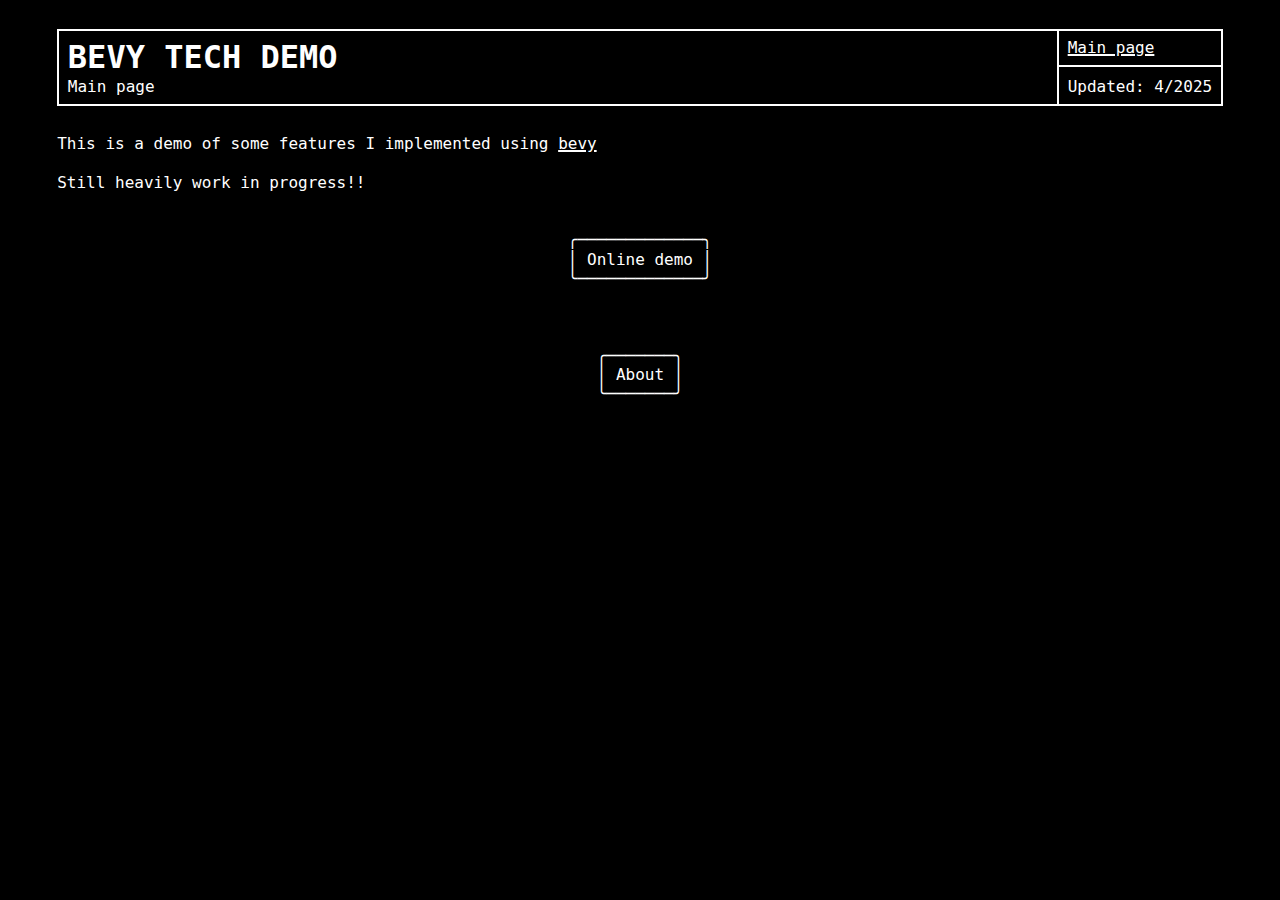
<file: index.html>
<!DOCTYPE html><html xmlns="http://www.w3.org/1999/xhtml" lang="en" xml:lang="en"><head>
  <meta charset="utf-8">
  <meta name="generator" content="pandoc">
  <meta name="viewport" content="width=device-width, initial-scale=1.0, user-scalable=yes">
  <title>Bevy tech demo</title>
  <link rel="stylesheet" href="styles/reset.css">
  <link rel="stylesheet" href="styles/hljs/github-dark.min.css">
  <link rel="stylesheet" href="styles/index.css">
</head>
<body>
<table class="header">
  <tbody><tr>
    <td rowspan="2" class="width-auto">
      <h1 class="title">Bevy tech demo</h1>
      <span class="subtitle">Main page</span>
    </td>
	<td>
		<a href="index">Main page</a>
	</td>
  </tr>
  <tr>
    <td class="width-min">
		<span style="white-space: pre;">Updated: 4/2025</span>
	</td>
  </tr>
</tbody></table>
<!-- <div class="box-button-center"> -->
<p>This is a demo of some features I implemented using <a href="https://bevyengine.org/">bevy</a></p>
<p>Still heavily work in progress!! <!-- </div> --></p>
<div class="box-button-center">
<pre style="margin: 0; padding: 0;"><a href="Game" style="text-decoration: none;">
╭─────────────╮
│ Online demo │
╰─────────────╯
</a>
</pre>
</div>
<div class="box-button-center">
<pre style="margin: 0; padding: 0;"><a href="About" style="text-decoration: none;">
╭───────╮
│ About │
╰───────╯
</a>
</pre>
</div>
  <div class="debug-grid"></div>
  <script src="scripts/index.js"></script>

<footer>
</footer>

</body></html>
</file>
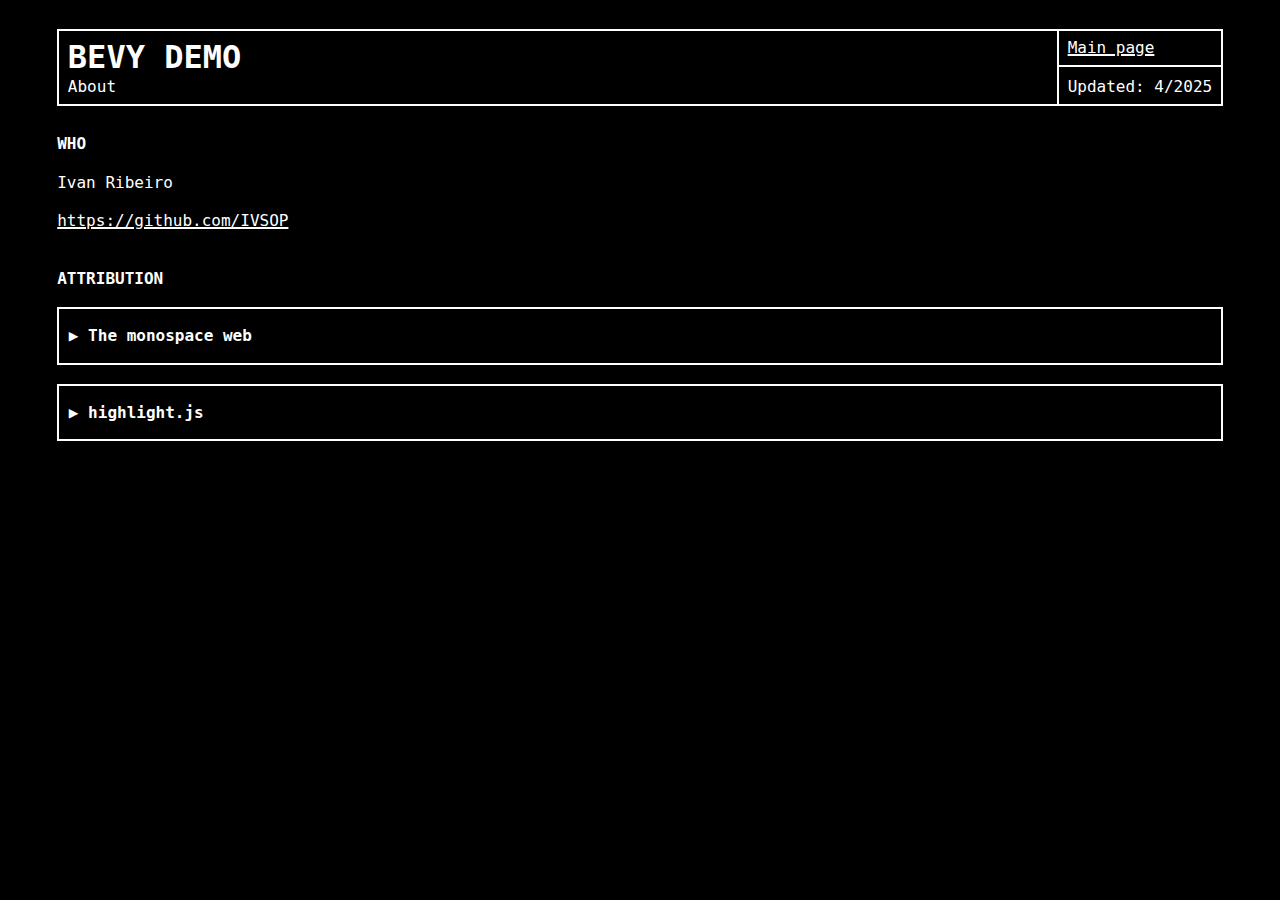
<file: About.html>
<!DOCTYPE html><html xmlns="http://www.w3.org/1999/xhtml" lang="en" xml:lang="en"><head>
  <meta charset="utf-8">
  <meta name="generator" content="pandoc">
  <meta name="viewport" content="width=device-width, initial-scale=1.0, user-scalable=yes">
  <title>Bevy demo</title>
  <link rel="stylesheet" href="styles/reset.css">
  <link rel="stylesheet" href="styles/hljs/github-dark.min.css">
  <link rel="stylesheet" href="styles/index.css">
</head>
<body>
<table class="header">
  <tbody><tr>
    <td rowspan="2" class="width-auto">
      <h1 class="title">Bevy demo</h1>
      <span class="subtitle">About</span>
    </td>
	<td>
		<a href="index">Main page</a>
	</td>
  </tr>
  <tr>
    <td class="width-min">
		<span style="white-space: pre;">Updated: 4/2025</span>
	</td>
  </tr>
</tbody></table>
<h2 id="who">Who</h2>
<p>Ivan Ribeiro</p>
<p><a href="https://github.com/IVSOP">https://github.com/IVSOP</a></p>
<h2 id="attribution">Attribution</h2>
<details>
<summary>
The monospace web
</summary>
<a href="https://github.com/owickstrom/the-monospace-web">https://github.com/owickstrom/the-monospace-web</a>
<p>
I started with this as a template for the website, then expanded upon it
heavily
</p>
<h3 class="unlisted unnumbered" id="license">License:</h3>
<pre><p>Copyright 2024 Oskar Wickström</p>
<p>Permission is hereby granted, free of charge, to any person obtaining
a copy of this software and associated documentation files (the
“Software”), to deal in the Software without restriction, including
without limitation the rights to use, copy, modify, merge, publish,
distribute, sublicense, and/or sell copies of the Software, and to
permit persons to whom the Software is furnished to do so, subject to
the following conditions:</p>
<p>The above copyright notice and this permission notice shall be
included in all copies or substantial portions of the Software.</p>
THE SOFTWARE IS PROVIDED “AS IS”, WITHOUT WARRANTY OF ANY KIND, EXPRESS
OR IMPLIED, INCLUDING BUT NOT LIMITED TO THE WARRANTIES OF
MERCHANTABILITY, FITNESS FOR A PARTICULAR PURPOSE AND NONINFRINGEMENT.
IN NO EVENT SHALL THE AUTHORS OR COPYRIGHT HOLDERS BE LIABLE FOR ANY
CLAIM, DAMAGES OR OTHER LIABILITY, WHETHER IN AN ACTION OF CONTRACT,
TORT OR OTHERWISE, ARISING FROM, OUT OF OR IN CONNECTION WITH THE
SOFTWARE OR THE USE OR OTHER DEALINGS IN THE SOFTWARE.
<pre></pre></pre></details>
<details>
<summary>
highlight.js
</summary>
<a href="https://github.com/highlightjs/highlight.js">https://github.com/highlightjs/highlight.js</a>
<p>
Used when generating the pages to highlight code blocks
</p>
<h3 class="unlisted unnumbered" id="license-1">License:</h3>
<pre><p>BSD 3-Clause License</p>
<p>Copyright (c) 2006, Ivan Sagalaev. All rights reserved.</p>
<p>Redistribution and use in source and binary forms, with or without
modification, are permitted provided that the following conditions are
met:</p>
<ul>
<li>Redistributions of source code must retain the above copyright
notice, this list of conditions and the following disclaimer.</li>
<li>Redistributions in binary form must reproduce the above copyright
notice, this list of conditions and the following disclaimer in the
documentation and/or other materials provided with the
distribution.</li>
<li>Neither the name of the copyright holder nor the names of its
contributors may be used to endorse or promote products derived from
this software without specific prior written permission.</li>
</ul>
THIS SOFTWARE IS PROVIDED BY THE COPYRIGHT HOLDERS AND CONTRIBUTORS “AS
IS” AND ANY EXPRESS OR IMPLIED WARRANTIES, INCLUDING, BUT NOT LIMITED
TO, THE IMPLIED WARRANTIES OF MERCHANTABILITY AND FITNESS FOR A
PARTICULAR PURPOSE ARE DISCLAIMED. IN NO EVENT SHALL THE COPYRIGHT
HOLDER OR CONTRIBUTORS BE LIABLE FOR ANY DIRECT, INDIRECT, INCIDENTAL,
SPECIAL, EXEMPLARY, OR CONSEQUENTIAL DAMAGES (INCLUDING, BUT NOT LIMITED
TO, PROCUREMENT OF SUBSTITUTE GOODS OR SERVICES; LOSS OF USE, DATA, OR
PROFITS; OR BUSINESS INTERRUPTION) HOWEVER CAUSED AND ON ANY THEORY OF
LIABILITY, WHETHER IN CONTRACT, STRICT LIABILITY, OR TORT (INCLUDING
NEGLIGENCE OR OTHERWISE) ARISING IN ANY WAY OUT OF THE USE OF THIS
SOFTWARE, EVEN IF ADVISED OF THE POSSIBILITY OF SUCH DAMAGE.
<pre></pre></pre></details>
  <div class="debug-grid"></div>
  <script src="scripts/index.js"></script>

<footer>
</footer>

</body></html>
</file>
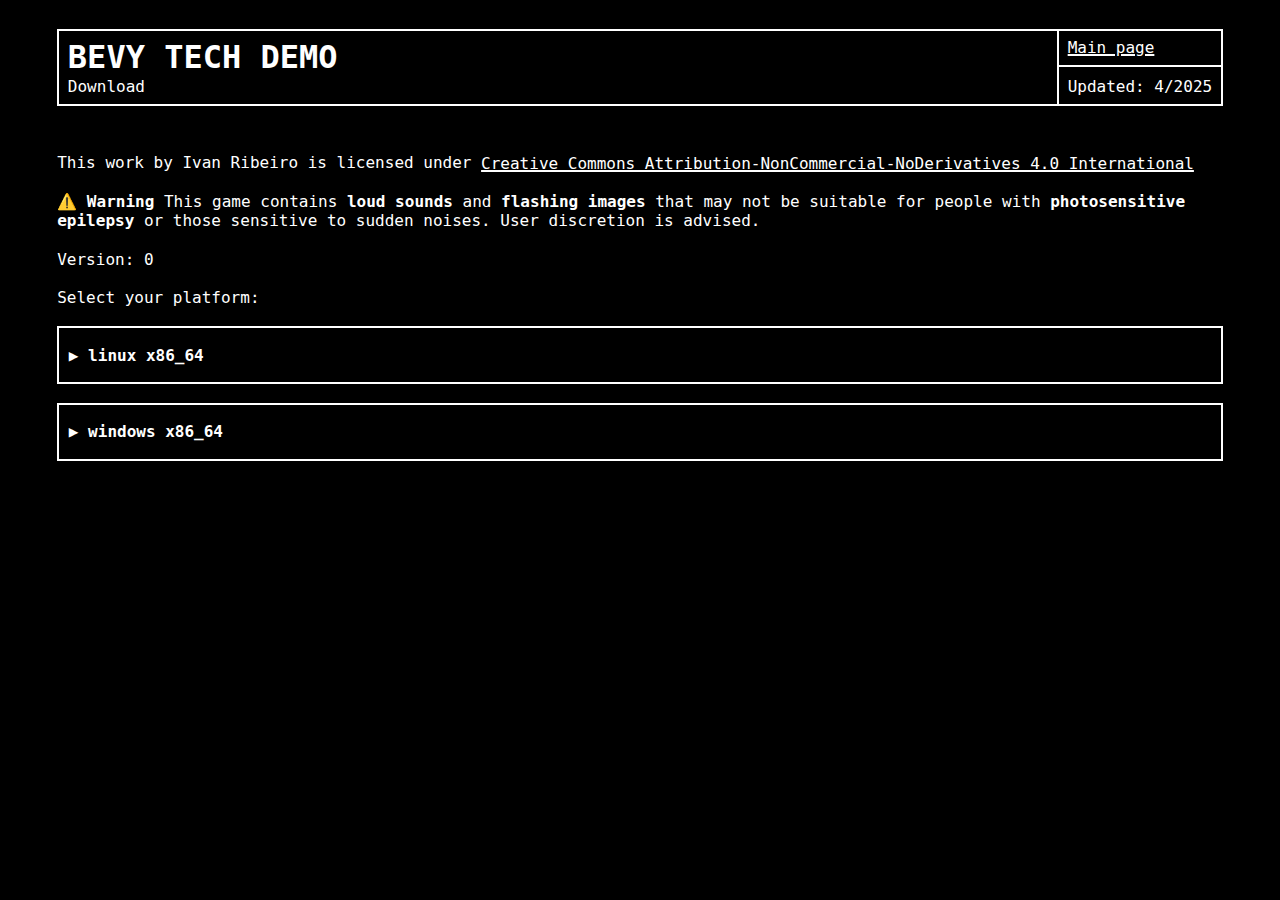
<file: Download.html>
<!DOCTYPE html><html xmlns="http://www.w3.org/1999/xhtml" lang="en" xml:lang="en"><head>
  <meta charset="utf-8">
  <meta name="generator" content="pandoc">
  <meta name="viewport" content="width=device-width, initial-scale=1.0, user-scalable=yes">
  <title>Bevy tech demo</title>
  <link rel="stylesheet" href="styles/reset.css">
  <link rel="stylesheet" href="styles/hljs/github-dark.min.css">
  <link rel="stylesheet" href="styles/index.css">
</head>
<body>
<table class="header">
  <tbody><tr>
    <td rowspan="2" class="width-auto">
      <h1 class="title">Bevy tech demo</h1>
      <span class="subtitle">Download</span>
    </td>
	<td>
		<a href="index">Main page</a>
	</td>
  </tr>
  <tr>
    <td class="width-min">
		<span style="white-space: pre;">Updated: 4/2025</span>
	</td>
  </tr>
</tbody></table>
<p xmlns:cc="http://creativecommons.org/ns#">
This work by <span property="cc:attributionName">Ivan Ribeiro</span> is
licensed under
<a href="https://creativecommons.org/licenses/by-nc-nd/4.0/?ref=chooser-v1" target="_blank" rel="license noopener noreferrer" style="display:inline-block;">Creative
Commons Attribution-NonCommercial-NoDerivatives 4.0 International</a>
</p>
<p>⚠️ <strong>Warning</strong> This game contains <strong>loud
sounds</strong> and <strong>flashing images</strong> that may not be
suitable for people with <strong>photosensitive epilepsy</strong> or
those sensitive to sudden noises. User discretion is advised.</p>
<p>Version: 0</p>
<p>Select your platform:</p>
<details>
<summary>
linux x86_64
</summary>
<div class="pictures-grid">
<div class="box-button">
<pre style="margin: 0; padding: 0;"><a href="download/bevy_tech_demo.tar.zst" download="" style="text-decoration: none;">
╭──────────╮
│ Download │
╰──────────╯
</a>
</pre>
</div>
<p>How to run:</p>
<p>First, <code>cd</code> where you want the files to be placed in and
move the downloaded file there.</p>
<p>Then, decompress the files:</p>
<pre class="bash"><code data-highlighted="yes" class="hljs language-bash">zstd --decompress --stdout --threads=0 bevy_tech_demo.tar.zst | tar -xf -</code></pre>
<p>And run it:</p>
<pre class="bash"><code data-highlighted="yes" class="hljs language-bash">./bevy_tech_demo</code></pre>
</div>
</details>
<details>
<summary>
windows x86_64
</summary>
<div class="pictures-grid">
<div class="box-button">
<pre style="margin: 0; padding: 0;"><a href="download/bevy_tech_demo_windows.tar.zst" download="" style="text-decoration: none;">
╭──────────╮
│ Download │
╰──────────╯
</a>
</pre>
</div>
<p>Decompress the files and run bevy_tech_demo.exe</p>
</div>
</details>
  <div class="debug-grid"></div>
  <script src="scripts/index.js"></script>

<footer>
</footer>

</body></html>
</file>
<file: styles/index.css>
@import url('https://fonts.cdnfonts.com/css/jetbrains-mono-2');

:root {
  --font-family: "JetBrains Mono", monospace;
  --line-height: 1.20rem;
  --border-thickness: 2px;
  --text-color: #000;
  --text-color-alt: #666;
  --background-color: #fff;
  --background-color-alt: #eee;

  --font-weight-normal: 500;
  --font-weight-medium: 600;
  --font-weight-bold: 800;

  font-family: var(--font-family);
  font-optical-sizing: auto;
  font-weight: var(--font-weight-normal);
  font-style: normal;
  font-variant-numeric: tabular-nums lining-nums;
  font-size: 16px;
/* } */

/* @media (prefers-color-scheme: dark) { */
  /* :root { */
    --text-color: #fff;
    --text-color-alt: #aaa;
    --background-color: #000;
    --background-color-alt: #111;
  /* } */
}

* {
  box-sizing: border-box;
}


* + * {
  margin-top: var(--line-height);
}

html {
  display: flex;
  width: 100%;
  margin: 0;
  padding: 0;
  flex-direction: column;
  align-items: center;
  background: var(--background-color);
  color: var(--text-color);
}

body {
  position: relative;
  width: 100%;
  margin: 0;
  padding: var(--line-height) 2ch;
  max-width: calc(min(125ch, round(down, 100%, 1ch)));
  line-height: var(--line-height);
  overflow-x: hidden;
}

@media screen and (max-width: 480px) {
  :root {
    font-size: 14px;
  }
  body {
    padding: var(--line-height) 1ch;
  }
}

h1, h2, h3, h4, h5, h6 {
  font-weight: var(--font-weight-bold);
  margin: calc(var(--line-height) * 2) 0 var(--line-height);
  line-height: var(--line-height);
}

h1 {
  font-size: 2rem;
  line-height: calc(2 * var(--line-height));
  margin-bottom: calc(var(--line-height) * 2);
  text-transform: uppercase;
}
h2 {
  font-size: 1rem;
  text-transform: uppercase;
}

hr {
  position: relative;
  display: block;
  height: var(--line-height);
  margin: calc(var(--line-height) * 1.5) 0;
  border: none;
  color: var(--text-color);
}
hr:after {
  display: block;
  content: "";
  position: absolute;
  top: calc(var(--line-height) / 2 - var(--border-thickness));
  left: 0;
  width: 100%;
  border-top: calc(var(--border-thickness) * 3) double var(--text-color);
  height: 0;
}

a {
  text-decoration-thickness: var(--border-thickness);
}

a:link, a:visited {
  color: var(--text-color);
}

p {
  margin-bottom: var(--line-height);
}

strong {
  font-weight: var(--font-weight-bold);
}
em {
  font-style: italic;
}

sub {
  position: relative;
  display: inline-block;
  margin: 0;
  vertical-align: sub;
  line-height: 0;
  width: calc(1ch / 0.75);
  font-size: .75rem;
}

table {
  position: relative;
  top: calc(var(--line-height) / 2);
  /* width: calc(round(down, 100%, 1ch)); this makes it 1 column shorter, but it makes it wrong, wtf */
  border-collapse: collapse;
  margin: 0 0 calc(var(--line-height) * 2);
}

th, td {
  border: var(--border-thickness) solid var(--text-color);
  padding: 
    calc((var(--line-height) / 2))
    calc(1ch - var(--border-thickness) / 2)
    calc((var(--line-height) / 2) - (var(--border-thickness)))
  ;
  line-height: var(--line-height);
  vertical-align: top;
  text-align: left;
}
table tbody tr:first-child > * {
  padding-top: calc((var(--line-height) / 2) - var(--border-thickness));
}


th {
  font-weight: 700;
}
.width-min {
  width: 0%;
}
.width-auto {
  width: 100%;
}

.header {
  margin-bottom: calc(var(--line-height) * 2);
}
.header h1 {
  margin: 0;
}
/* .header tr td:last-child {
  text-align: right;
} */

p {
  word-break: break-word;
  word-wrap: break-word;
  hyphens: none; /* auto */
}

img, video {
  display: block;
  width: 100%;
  object-fit: contain;
  overflow: hidden;
}
img {
  font-style: italic;
  color: var(--text-color-alt);
}

details {
  border: var(--border-thickness) solid var(--text-color);
  padding: calc(var(--line-height) - var(--border-thickness)) 1ch;
  margin-bottom: var(--line-height);
}

summary {
  font-weight: var(--font-weight-medium);
  cursor: pointer;
}
details[open] summary {
	margin-bottom: var(--line-height);
}

details > summary::marker {
	display: inline-block;
	content: '▶';
	margin: 0;
}

details[open] > summary::marker {
	content: '▼';
}

details :last-child {
	margin-bottom: 0;
}

pre {
  white-space: pre;
  overflow-x: auto;
  margin: var(--line-height) 0;
  overflow-y: hidden;
}
figure pre {
  margin: 0;
}

pre, code {
  font-family: var(--font-family);
}

code {
  font-weight: var(--font-weight-medium);
}

figure {
  margin: calc(var(--line-height) * 2) 3ch;
  overflow-x: auto;
  overflow-y: hidden;
}

figcaption {
  display: block;
  font-style: italic;
  margin-top: var(--line-height);
}

ul, ol {
  padding: 0;
  margin: 0 0 var(--line-height);
}

ul {
  list-style-type: square;
  padding: 0 0 0 2ch;
}
ol {
  list-style-type: none;
  counter-reset: item;
  padding: 0;
}
ol ul,
ol ol,
ul ol,
ul ul {
  padding: 0 0 0 3ch;
  margin: 0;
}
ol li:before { 
  content: counters(item, ".") ". ";
  counter-increment: item;
  font-weight: var(--font-weight-medium);
}

li {
  margin: 0 0 var(--line-height) 0;
  padding: 0;
}

li::marker {
  line-height: 0;
}

::-webkit-scrollbar {
    height: var(--line-height);
}

input, button, textarea {
  border: var(--border-thickness) solid var(--text-color);
  padding: 
    calc(var(--line-height) / 2 - var(--border-thickness))
    calc(1ch - var(--border-thickness));
  margin: 0;
  font: inherit;
  font-weight: inherit;
  height: calc(var(--line-height) * 2);
  width: auto;
  overflow: visible;
  background: var(--background-color);
  color: var(--text-color);
  line-height: normal;
  -webkit-font-smoothing: inherit;
  -moz-osx-font-smoothing: inherit;
  -webkit-appearance: none;
}

input[type=checkbox] {
  display: inline-grid;
  place-content: center;
  vertical-align: top;
  width: 2ch;
  height: var(--line-height);
  cursor: pointer;
}
input[type=checkbox]:checked:before {
  content: "";
  width: 1ch;
  height: calc(var(--line-height) / 2);
  background: var(--text-color);
}

button:focus, input:focus {
  --border-thickness: 3px;
  outline: none;
}

input {
  width: calc(round(down, 100%, 1ch));
}
::placeholder {
  color: var(--text-color-alt);
  opacity: 1;
}
::-ms-input-placeholder {
  color: var(--text-color-alt);
}
button::-moz-focus-inner {
  padding: 0;
  border: 0
}

button {
  text-transform: uppercase;
  font-weight: var(--font-weight-medium);
  cursor: pointer;
}

button:hover {
  background: var(--background-color-alt);
}
button:active {
  transform: translate(2px, 2px);
}

label {
  display: block;
  width: calc(round(down, 100%, 1ch));
  height: auto;
  line-height: var(--line-height);
  font-weight: var(--font-weight-medium);
  margin: 0;
}

label input {
  width: 100%;
}

.tree, .tree ul {
  position: relative;
  padding-left: 0;
  list-style-type: none;
  line-height: var(--line-height);
}
.tree ul {
  margin: 0;
}
.tree ul li {
  position: relative;
  padding-left: 1.5ch;
  margin-left: 1.5ch;
  border-left: var(--border-thickness) solid var(--text-color);
}
.tree ul li:before {
  position: absolute;
  display: block;
  top: calc(var(--line-height) / 2);
  left: 0;
  content: "";
  width: 1ch;
  border-bottom: var(--border-thickness) solid var(--text-color);
}
.tree ul li:last-child {
  border-left: none;
}
.tree ul li:last-child:after {
  position: absolute;
  display: block;
  top: 0;
  left: 0;
  content: "";
  height: calc(var(--line-height) / 2);
  border-left: var(--border-thickness) solid var(--text-color);
}

.grid {
  --grid-cells: 0;
  display: flex;
  gap: 1ch;
  width: calc(round(down, 100%, (1ch * var(--grid-cells)) - (1ch * var(--grid-cells) - 1)));
  margin-bottom: var(--line-height);
}

/* .grid > *,
.grid > input {
  flex: 0 0 calc(round(down, (100% - (1ch * (var(--grid-cells) - 1))) / var(--grid-cells), 1ch));
} */
.grid:has(> :last-child:nth-child(1)) { --grid-cells: 1; }
.grid:has(> :last-child:nth-child(2)) { --grid-cells: 2; }
.grid:has(> :last-child:nth-child(3)) { --grid-cells: 3; }
.grid:has(> :last-child:nth-child(4)) { --grid-cells: 4; }
.grid:has(> :last-child:nth-child(5)) { --grid-cells: 5; }
.grid:has(> :last-child:nth-child(6)) { --grid-cells: 6; }
.grid:has(> :last-child:nth-child(7)) { --grid-cells: 7; }
.grid:has(> :last-child:nth-child(8)) { --grid-cells: 8; }
.grid:has(> :last-child:nth-child(9)) { --grid-cells: 9; }

/* DEBUG UTILITIES */

.debug .debug-grid {
  --color: color-mix(in srgb, var(--text-color) 10%, var(--background-color) 90%);
  position: absolute;
  top: 0;
  left: 0;
  right: 0;
  bottom: 0;
  z-index: -1;
  background-image:
    repeating-linear-gradient(var(--color) 0 1px, transparent 1px 100%),
    repeating-linear-gradient(90deg, var(--color) 0 1px, transparent 1px 100%);
  background-size: 1ch var(--line-height);
  margin: 0;
}

.debug .off-grid {
  background: rgba(255, 0, 0, 0.1);
}

.debug-toggle-label {
  text-align: right;
}

.header {
	text-align: left;
}

.border {
	border: var(--border-thickness) solid var(--text-color);
}
/* img, video {
	display: block;
	width: 100%;
	object-fit: contain;
	overflow: hidden;
  }
  img {
	font-style: italic;
	color: var(--text-color-alt);
  } */

.button-grid {
	display: flex;
	flex-direction: row;
	flex-wrap: wrap;
	justify-content: flex-start;
	gap: 1ch;
}

.box-button {
	margin-left: calc(var(--line-height) * 2);
}

.box-button-center {
	display: flex;
	justify-content: center;
}

.grid-button-div {
	width: 100%;
	display: flex;
	justify-content: space-evenly;
	cursor: auto;
}

.posts-grid-element {
	box-sizing: content-box;
	width: fit-content;
	padding: var(--line-height);
	margin: 0;
	display: flex;
	flex-direction: column;
	/* flex-grow: 0; */
	/* justify-content: flex-end; */
	/* align-items: center; */
	/* aspect-ratio: 1 / 1; */
	justify-content: space-between;
}

.posts-grid-element:hover {
	cursor: pointer;
}

.thumbnail {
	width: min-content;
	/* padding: 0;
	margin: 0; */
	display: inline;
}

.posts-title {
	/* box-sizing: content-box; */
	padding: 
		calc(var(--line-height) / 2 - var(--border-thickness))
		calc(1ch - var(--border-thickness));
	word-wrap: break-word;
	/* what the fuck happened here */
	min-width: 100%;
	max-width: 128px;
	/* min-height: 100%; */
	text-align: center;
}

.pictures-grid {
	flex-direction: column;
}

.pictures-grid p {
	padding: 0 var(--line-height) 0 var(--line-height);
}

.pictures-grid-element {
	box-sizing: content-box;
	/* width: fit-content; */
	/* padding: var(--line-height); */
	margin: 0;
	/* display: flex;
	flex-direction: column; */
	/* flex-grow: 0; */
	/* justify-content: flex-end; */
	/* align-items: center; */
	/* aspect-ratio: 1 / 1; */
	justify-content: space-between;
}

/* override for the padding in code blocks */
pre code.hljs {
	padding: var(--line-height) 1ch var(--line-height) 1ch;
}
</file>
<file: styles/hljs/github-dark.min.css>
pre code.hljs{display:block;overflow-x:auto;padding:1em}code.hljs{padding:3px 5px}/*!
  Theme: GitHub Dark
  Description: Dark theme as seen on github.com
  Author: github.com
  Maintainer: @Hirse
  Updated: 2021-05-15

  Outdated base version: https://github.com/primer/github-syntax-dark
  Current colors taken from GitHub's CSS
*/.hljs{color:#c9d1d9;background:#0d1117}.hljs-doctag,.hljs-keyword,.hljs-meta .hljs-keyword,.hljs-template-tag,.hljs-template-variable,.hljs-type,.hljs-variable.language_{color:#ff7b72}.hljs-title,.hljs-title.class_,.hljs-title.class_.inherited__,.hljs-title.function_{color:#d2a8ff}.hljs-attr,.hljs-attribute,.hljs-literal,.hljs-meta,.hljs-number,.hljs-operator,.hljs-selector-attr,.hljs-selector-class,.hljs-selector-id,.hljs-variable{color:#79c0ff}.hljs-meta .hljs-string,.hljs-regexp,.hljs-string{color:#a5d6ff}.hljs-built_in,.hljs-symbol{color:#ffa657}.hljs-code,.hljs-comment,.hljs-formula{color:#8b949e}.hljs-name,.hljs-quote,.hljs-selector-pseudo,.hljs-selector-tag{color:#7ee787}.hljs-subst{color:#c9d1d9}.hljs-section{color:#1f6feb;font-weight:700}.hljs-bullet{color:#f2cc60}.hljs-emphasis{color:#c9d1d9;font-style:italic}.hljs-strong{color:#c9d1d9;font-weight:700}.hljs-addition{color:#aff5b4;background-color:#033a16}.hljs-deletion{color:#ffdcd7;background-color:#67060c}
</file>
